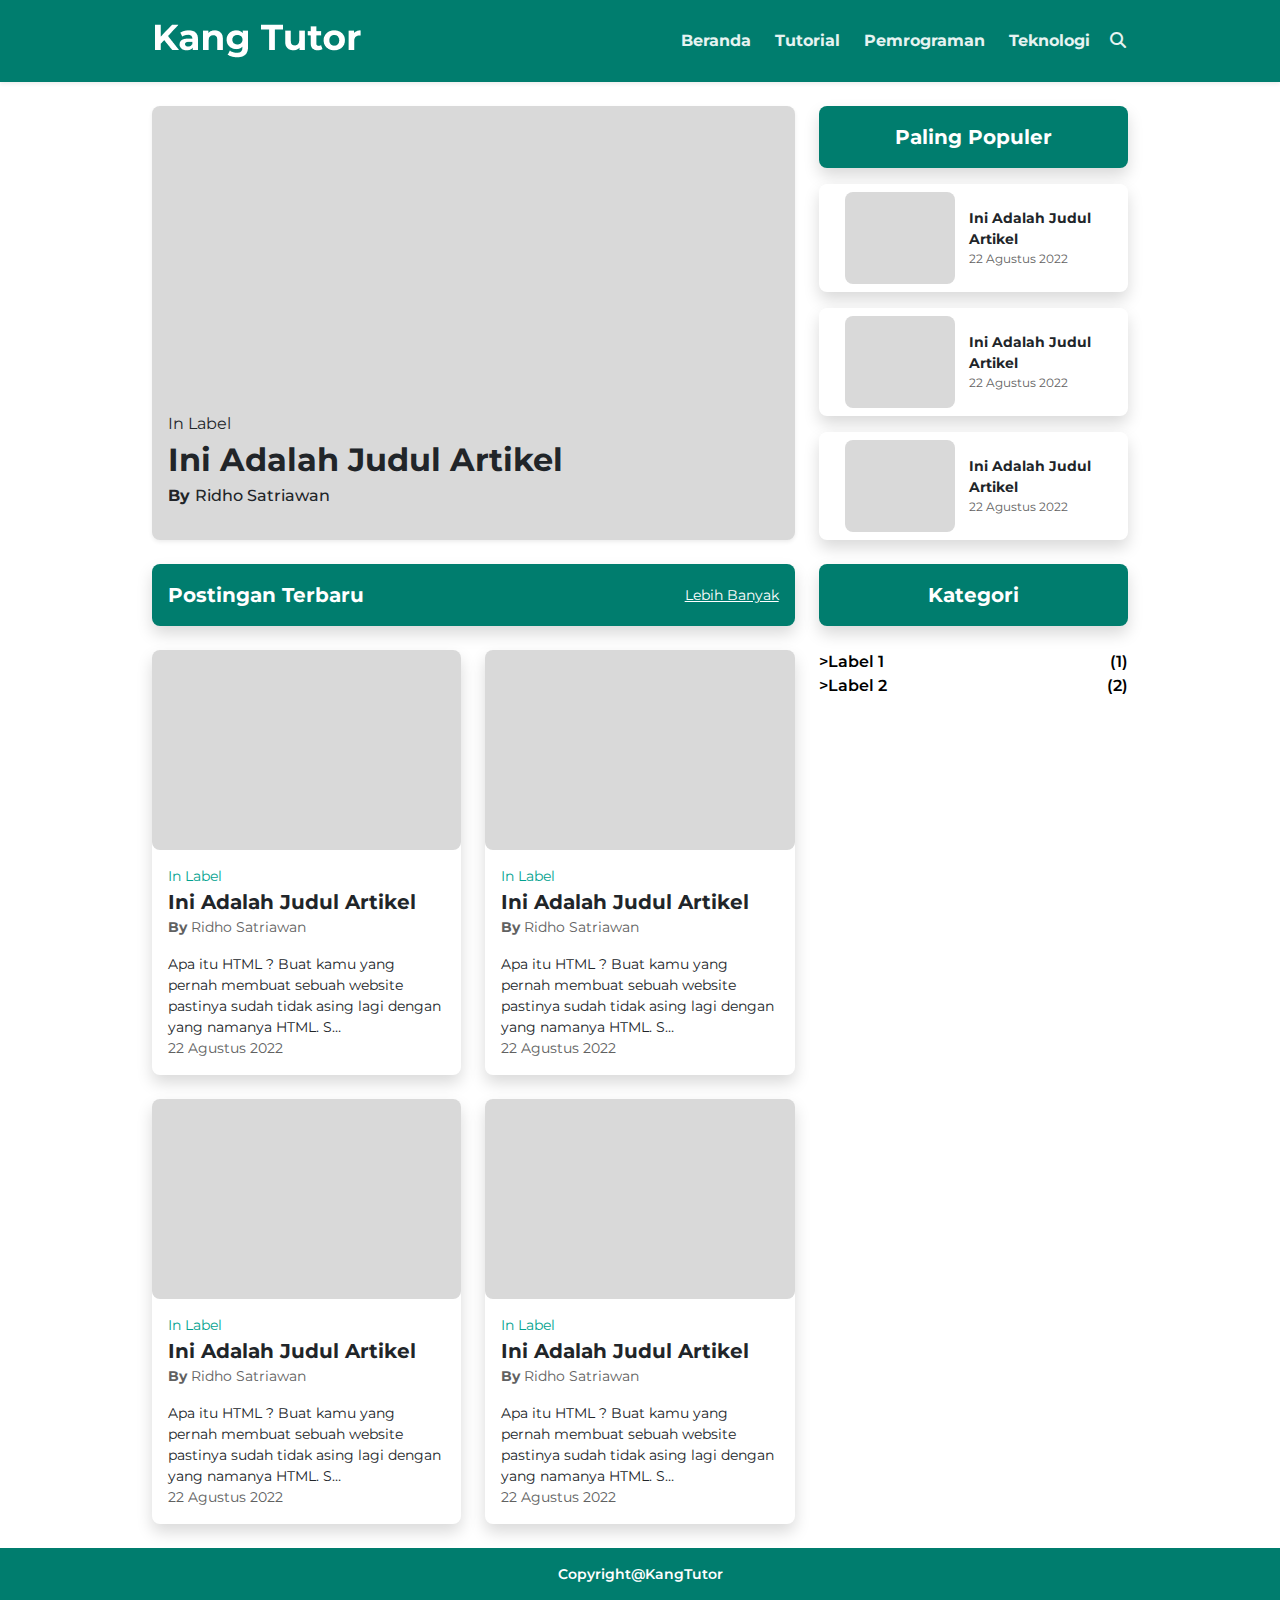
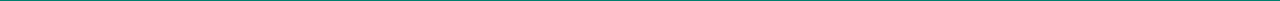
<file: index.html>
<!DOCTYPE html>
<html lang="en">
<head>
  <meta charset="UTF-8">
  <meta name="viewport" content="width=device-width, initial-scale=1.0">
  <link rel="preconnect" href="https://fonts.googleapis.com">
  <link rel="preconnect" href="https://fonts.gstatic.com" crossorigin>
  <link href="https://fonts.googleapis.com/css2?family=Montserrat:ital,wght@0,100..900;1,100..900&display=swap" rel="stylesheet">
  <link rel="stylesheet" href="https://cdnjs.cloudflare.com/ajax/libs/font-awesome/6.6.0/css/all.min.css">
  <link rel="stylesheet" href="./assets/vendor/bootstrap/css/bootstrap.min.css">
  <link rel="stylesheet" href="./assets/style/style.css">

  <title>Bootstrap Project</title>
</head>
<body>
  <!-- Top container: Navbar -->
  <!-- START::Nav section -->
  <div class="container-fluid shadow-sm bg-primary-color py-1 py-sm-2">
    <nav class="navbar navbar-expand-lg bg-transparent w-xl-80 m-auto">
      <div class="container-fluid px-1 px-sm-3">
        <a class="py-2" href="#">
          <img src="./assets/images/logo.png" alt="logo" class="w-170 w-sm-auto">
        </a>
        <button class="navbar-toggler" type="button" data-bs-toggle="offcanvas" data-bs-target="#offcanvasNavbar" aria-controls="offcanvasNavbar" aria-label="Toggle navigation">
          <span class="text-white fs-25">
            <i class="fa-solid fa-bars fa-xl"></i>
          </span>
        </button>
        <div class="offcanvas offcanvas-end fullscreen-menu" tabindex="-1" id="offcanvasNavbar" aria-labelledby="offcanvasNavbarLabel">
          <!-- Expand menu mobile and mini tablet -->
          <div class="d-lg-none">
            <div class="offcanvas-header justify-content-end">
              <button type="button" class="bg-primary-color border-0 text-white fs-1 me-1 me-sm-3" data-bs-dismiss="offcanvas" aria-label="Close">
                <i class="fa-solid fa-xmark"></i>
              </button>
            </div>
            <div class="container-fluid px-4 max-w-450">
              <div class="offcanvas-body">
                <!-- Top section -->
                <div class="d-flex flex-column row-gap-3 mb-5">
                  <div class="position-relative">
                    <input class="form-control border-start-0 fs-14 fw-bold bg-secondary-color text-dark-color rounded-3 border-0 p-2" type="search" placeholder="Cari Artikel atau Kategori" aria-label="Search"/>
                    <a href="#">
                      <i class="fa-solid fa-magnifying-glass text-green-color position-absolute top-50 end-0 translate-middle-y me-3"></i>
                    </a>
                  </div>
                  <a class="text-decoration-none text-light-color fs-32 fw-bold" href="#"><span>Beranda</span></a>
                  <a class="text-decoration-none text-light-color fs-32 fw-bold" href="#"><span>Tutorial</span></a>
                  <a class="text-decoration-none text-light-color fs-32 fw-bold" href="#"><span>Pemrograman</span></a>
                  <a class="text-decoration-none text-light-color fs-32 fw-bold" href="#"><span>Teknologi</span></a>
                </div>
                <!-- Bottom section -->
                <div class="d-flex flex-column row-gap-3 pt-4">
                  <span class="fs-32 fw-bold">Paling Populer</span>

                  <a class="text-decoration-none" href="#">
                    <div class="card border-0 rounded-3">
                      <div class="row g-0 pe-3">
                        <div class="col-6 d-flex justify-content-center align-items-center">
                          <div class="w-75 h-75 bg-secondary-color rounded-3"></div>
                        </div>
                        <div class="col-6">
                          <div class="card-body ms-n20">
                            <p class="m-0 fs-14 fw-bold">Ini Adalah Judul Artikel</p>
                            <p class="m-0 fs-12 text-dark-color">22 Agustus 2022</p>
                          </div>
                        </div>
                      </div>
                    </div>
                  </a>

                  <a class="text-decoration-none" href="#">
                    <div class="card border-0 rounded-3">
                      <div class="row g-0 pe-3">
                        <div class="col-6 d-flex justify-content-center align-items-center">
                          <div class="w-75 h-75 bg-secondary-color rounded-3"></div>
                        </div>
                        <div class="col-6">
                          <div class="card-body ms-n20">
                            <p class="m-0 fs-14 fw-bold">Ini Adalah Judul Artikel</p>
                            <p class="m-0 fs-12 text-dark-color">22 Agustus 2022</p>
                          </div>
                        </div>
                      </div>
                    </div>
                  </a>

                  <a class="text-decoration-none" href="#">
                    <div class="card border-0 rounded-3">
                      <div class="row g-0 pe-3">
                        <div class="col-6 d-flex justify-content-center align-items-center">
                          <div class="w-75 h-75 bg-secondary-color rounded-3"></div>
                        </div>
                        <div class="col-6">
                          <div class="card-body ms-n20">
                            <p class="m-0 fs-14 fw-bold">Ini Adalah Judul Artikel</p>
                            <p class="m-0 fs-12 text-dark-color">22 Agustus 2022</p>
                          </div>
                        </div>
                      </div>
                    </div>
                  </a>
                </div>
              </div>
            </div>
          </div>
          <!-- Desktop nav menu -->
          <ul class="navbar-nav gap-2 d-none d-lg-flex justify-content-end">
            <li class="nav-item">
              <a class="nav-link active text-light-color fw-bolder" aria-current="page" href="#">Beranda</a>
            </li>
            <li class="nav-item">
              <a class="nav-link text-light-color fw-bolder" href="#">Tutorial</a>
            </li>
            <li class="nav-item">
              <a class="nav-link text-light-color fw-bolder" href="#">Pemrograman</a>
            </li>
            <li class="nav-item">
              <a class="nav-link text-light-color fw-bolder" href="#">Teknologi</a>
            </li>
            <li class="align-self-center ms-1">
              <a href="">
                <span class="text-light-color fs-6 fw-bolder pt-4">
                  <i class="fa-solid fa-magnifying-glass"></i>
                </span>
              </a>
            </li>
          </ul>

        </div>
      </div>
    </nav>
  </div>
  <!-- END::Nav section -->

  <!-- Middle container: Slider, Main, Articles, Sidebar -->
  <div class="container-fluid mt-4 px-sm-4 w-xl-80">
    <!-- START::Slider section -->
    <div class="row">
      <div class="col-12 col-lg-8">
        <a class="text-decoration-none" href="#">
          <div class="card bg-secondary-color border-0 rounded-3 h-209 h-sm-350 h-md-full shadow-sm">
            <div class="card-body d-flex flex-column justify-content-end mt-4">
              <span class="fs-14 fs-sm-16">In Label</span>
              <span class="fs-24 fs-sm-32 fw-bold">Ini Adalah Judul Artikel</span>
              <p class="fs-14 fs-sm-16 fw-bold">By <span class="fs-14 fs-sm-16 fw-medium">Ridho Satriawan</span></p>
            </div>
          </div>
        </a>
      </div>
      <div class="d-none d-lg-flex flex-column row-gap-3 col-4 ">
        <div class="p-3 text-center bg-primary-color text-white fw-bold fs-5 rounded-3 border-0 shadow">Paling Populer</div>
        <a class="text-decoration-none" href="#">
          <div class="card border-0 rounded-3 shadow">
            <div class="row g-0 p-xl-2">
              <div class="col-md-6 d-flex justify-content-center align-items-center">
                <div class="w-75 h-75 h-xl-full bg-secondary-color rounded-3"></div>
              </div>
              <div class="col-md-6">
                <div class="card-body ms-n20">
                  <p class="m-0 fs-14 fw-bold">Ini Adalah Judul Artikel</p>
                  <p class="m-0 fs-12 text-dark-color">22 Agustus 2022</p>
                </div>
              </div>
            </div>
          </div>
        </a>
        <a class="text-decoration-none" href="#">
          <div class="card border-0 rounded-3 shadow">
            <div class="row g-0 p-xl-2">
              <div class="col-md-6 d-flex justify-content-center align-items-center">
                <div class="w-75 h-75 h-xl-full bg-secondary-color rounded-3"></div>
              </div>
              <div class="col-md-6">
                <div class="card-body ms-n20">
                  <p class="m-0 fs-14 fw-bold">Ini Adalah Judul Artikel</p>
                  <p class="m-0 fs-12 text-dark-color">22 Agustus 2022</p>
                </div>
              </div>
            </div>
          </div>
        </a>
        <a class="text-decoration-none" href="#">
          <div class="card border-0 rounded-3 shadow">
            <div class="row g-0 p-xl-2">
              <div class="col-md-6 d-flex justify-content-center align-items-center">
                <div class="w-75 h-75 h-xl-full bg-secondary-color rounded-3"></div>
              </div>
              <div class="col-md-6">
                <div class="card-body ms-n20">
                  <p class="m-0 fs-14 fw-bold">Ini Adalah Judul Artikel</p>
                  <p class="m-0 fs-12 text-dark-color">22 Agustus 2022</p>
                </div>
              </div>
            </div>
          </div>
        </a>
      </div>
    </div>
    <!-- END::Slider section -->
    
    <div class="row mt-4">
      <div class="col-12 col-lg-8">
        <!-- TITLE section -->
        <div class="col-12 bg-primary-color d-flex justify-content-between align-items-center p-1 p-sm-3 rounded-3 border-0 shadow">
          <span class="fs-14 fs-sm-20 fw-bold text-white">Postingan Terbaru</span>
          <a class="text-white fs-10 fs-sm-14" href="">Lebih Banyak</a>
        </div>
        <!-- ARTICLE section -->
        <main class="row mt-4">
          <div class="col-12 col-sm-6">
            <a href="#" class="text-decoration-none">
              <article class="card border-0 shadow mb-4 rounded-3">
                <div class="w-100 h-200 bg-secondary-color rounded-3"></div>
                <div class="d-flex flex-column fs-14 p-3">
                  <span class="text-green-color">In Label</span>
                  <span class="fs-20 fw-bold">Ini Adalah Judul Artikel</span>
                  <p class="fw-bold text-dark-color">By <span class="fw-normal">Ridho Satriawan</span></p>
                  <span class="">Apa itu HTML ? Buat kamu yang pernah membuat sebuah website pastinya sudah tidak asing lagi dengan yang namanya HTML. S…</span>
                  <span class="text-dark-color">22 Agustus 2022</span>
                </div>
              </article>
            </a>
            <a href="#" class="text-decoration-none">
              <article class="card border-0 shadow mb-4 rounded-3">
                <div class="w-100 h-200 bg-secondary-color rounded-3"></div>
                <div class="d-flex flex-column fs-14 p-3">
                  <span class="text-green-color">In Label</span>
                  <span class="fs-20 fw-bold">Ini Adalah Judul Artikel</span>
                  <p class="fw-bold text-dark-color">By <span class="fw-normal">Ridho Satriawan</span></p>
                  <span class="">Apa itu HTML ? Buat kamu yang pernah membuat sebuah website pastinya sudah tidak asing lagi dengan yang namanya HTML. S…</span>
                  <span class="text-dark-color">22 Agustus 2022</span>
                </div>
              </article>
            </a>
          </div>

          <div class="col-12 col-sm-6">
            <a href="#" class="text-decoration-none">
              <article class="card border-0 shadow mb-4 rounded-3">
                <div class="w-100 h-200 bg-secondary-color rounded-3"></div>
                <div class="d-flex flex-column fs-14 p-3">
                  <span class="text-green-color">In Label</span>
                  <span class="fs-20 fw-bold">Ini Adalah Judul Artikel</span>
                  <p class="fw-bold text-dark-color">By <span class="fw-normal">Ridho Satriawan</span></p>
                  <span class="">Apa itu HTML ? Buat kamu yang pernah membuat sebuah website pastinya sudah tidak asing lagi dengan yang namanya HTML. S…</span>
                  <span class="text-dark-color">22 Agustus 2022</span>
                </div>
              </article>
            </a>
            <a href="#" class="text-decoration-none">
              <article class="card border-0 shadow mb-4 rounded-3">
                <div class="w-100 h-200 bg-secondary-color rounded-3"></div>
                <div class="d-flex flex-column fs-14 p-3">
                  <span class="text-green-color">In Label</span>
                  <span class="fs-20 fw-bold">Ini Adalah Judul Artikel</span>
                  <p class="fw-bold text-dark-color">By <span class="fw-normal">Ridho Satriawan</span></p>
                  <span class="">Apa itu HTML ? Buat kamu yang pernah membuat sebuah website pastinya sudah tidak asing lagi dengan yang namanya HTML. S…</span>
                  <span class="text-dark-color">22 Agustus 2022</span>
                </div>
              </article>
            </a>
          </div>
        </main>
      </div>
      <!-- Sidebar section -->
      <div class="d-none d-lg-flex flex-column col-lg-4">
        <div class="p-3 fs-5 fw-bold bg-primary-color text-white text-center rounded-3 border-0 shadow mb-4">Kategori</div>
        <a class="text-decoration-none text-black" href="#">
          <div class="d-flex justify-content-between">
            <span class="fs-14 fs-sm-16 fw-semibold">>Label 1</span>
            <span class="fs-14 fs-sm-16 fw-semibold">(1)</span>
          </div>
        </a>
        <a class="text-decoration-none text-black" href="#">
          <div class="d-flex justify-content-between">
            <span class="fs-14 fs-sm-16 fw-semibold">>Label 2</span>
            <span class="fs-14 fs-sm-16 fw-semibold">(2)</span>
          </div>
        </a>
      </div>
    </div>
  </div>

  <!-- Bottom container: Footer -->
  <div class="container-fluid p-0">
    <div class="bg-primary-color text-white text-center fs-14 fw-semibold p-3 border-0">Copyright@KangTutor</div>
  </div>

  <script src="./assets/vendor/bootstrap/js/bootstrap.bundle.min.js"></script>
</body>
</html>
</file>
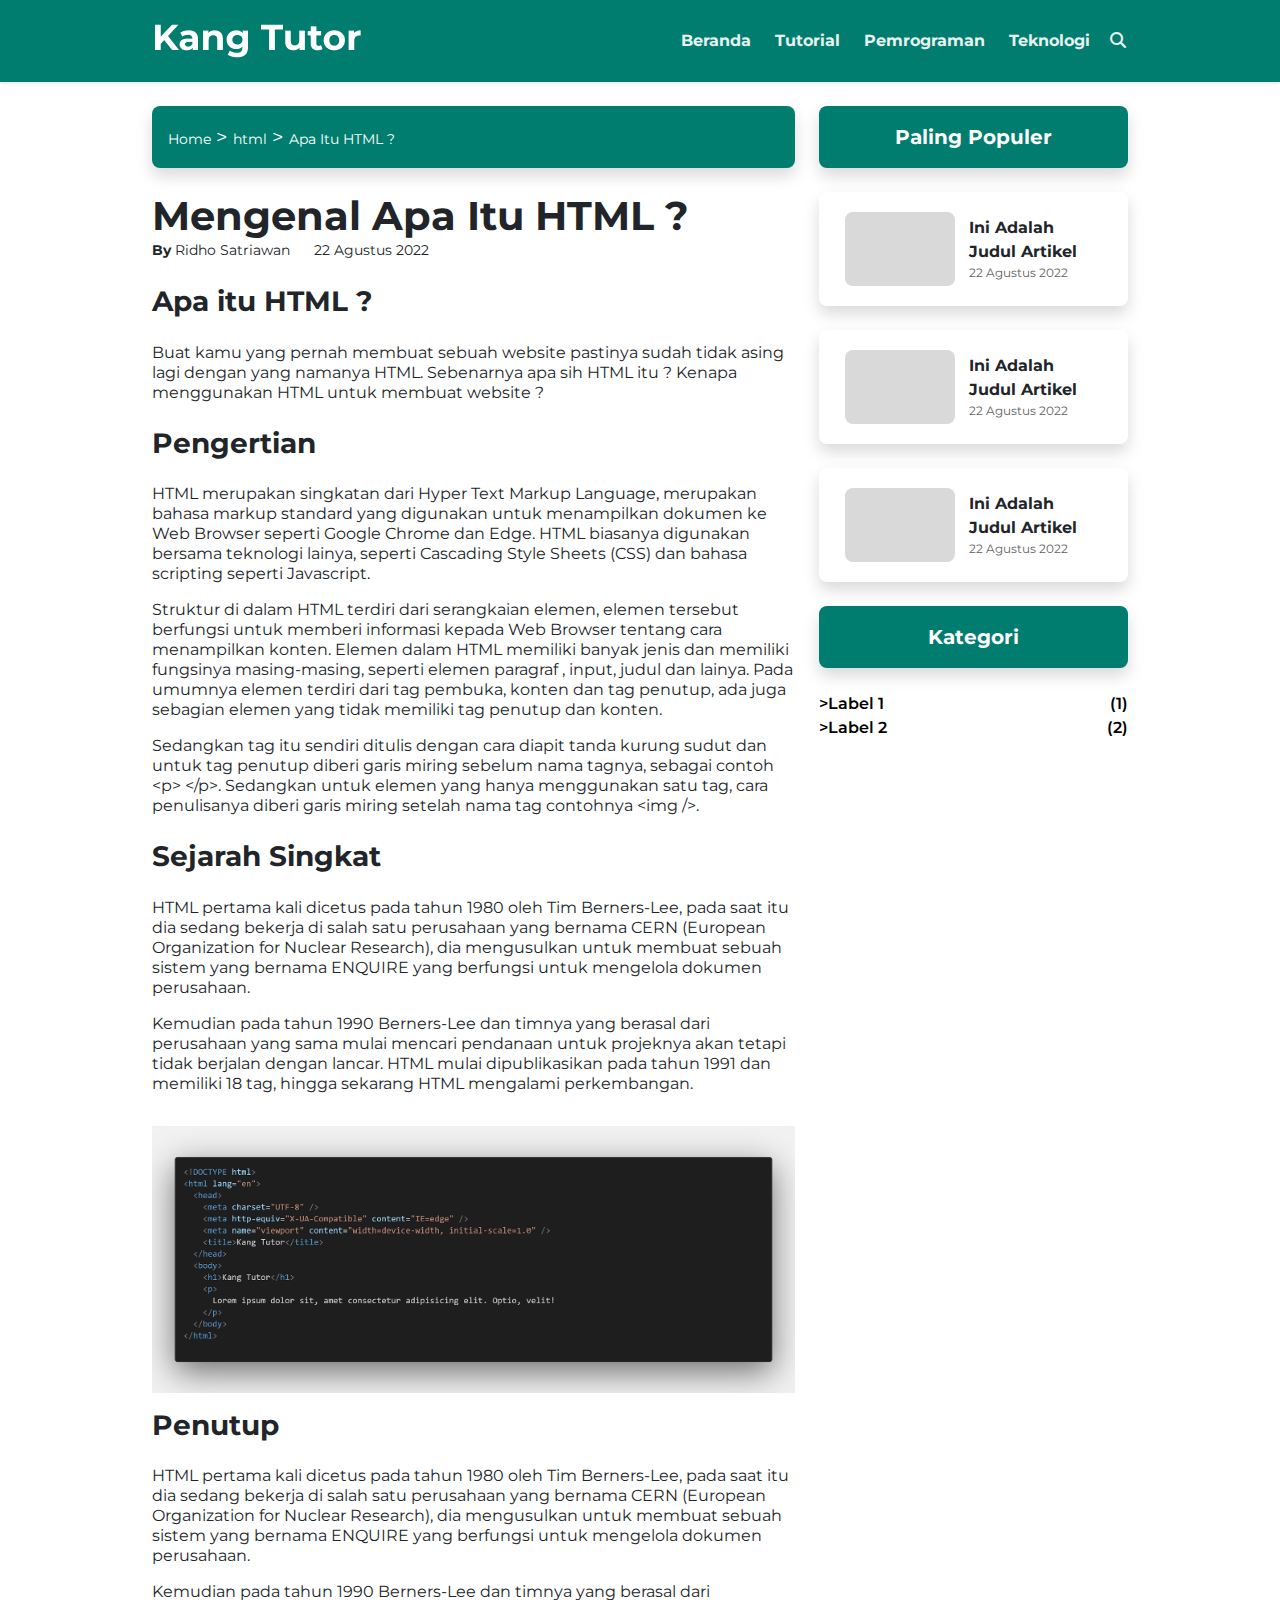
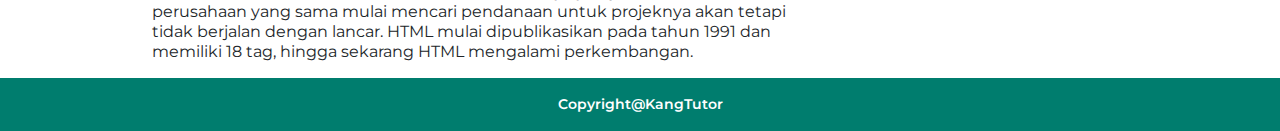
<file: article.html>
<!DOCTYPE html>
<html lang="en">
<head>
  <meta charset="UTF-8">
  <meta name="viewport" content="width=device-width, initial-scale=1.0">
  <link rel="preconnect" href="https://fonts.googleapis.com">
  <link rel="preconnect" href="https://fonts.gstatic.com" crossorigin>
  <link href="https://fonts.googleapis.com/css2?family=Montserrat:ital,wght@0,100..900;1,100..900&display=swap" rel="stylesheet">
  <link rel="stylesheet" href="https://cdnjs.cloudflare.com/ajax/libs/font-awesome/6.6.0/css/all.min.css">
  <link rel="stylesheet" href="./assets/vendor/bootstrap/css/bootstrap.min.css">
  <link rel="stylesheet" href="./assets/style/style.css">

  <title>Article Page</title>
</head>
<body>
  <!-- Top container: Navbar -->
  <!-- START::Nav section -->
  <div class="container-fluid shadow-sm bg-primary-color py-1 py-sm-2">
    <nav class="navbar navbar-expand-lg bg-transparent w-xl-80 m-auto">
      <div class="container-fluid px-1 px-sm-3">
        <a class="py-2" href="#">
          <img src="./assets/images/logo.png" alt="logo" class="w-170 w-sm-auto">
        </a>
        <button class="navbar-toggler" type="button" data-bs-toggle="offcanvas" data-bs-target="#offcanvasNavbar" aria-controls="offcanvasNavbar" aria-label="Toggle navigation">
          <span class="text-white fs-25">
            <i class="fa-solid fa-bars fa-xl"></i>
          </span>
        </button>
        <div class="offcanvas offcanvas-end fullscreen-menu" tabindex="-1" id="offcanvasNavbar" aria-labelledby="offcanvasNavbarLabel">
          <!-- Expand menu mobile and mini tablet -->
          <div class="d-lg-none">
            <div class="offcanvas-header justify-content-end">
              <button type="button" class="bg-primary-color border-0 text-white fs-1 me-1 me-sm-3" data-bs-dismiss="offcanvas" aria-label="Close">
                <i class="fa-solid fa-xmark"></i>
              </button>
            </div>
            <div class="container-fluid px-4 max-w-450">
              <div class="offcanvas-body">
                <!-- Top section -->
                <div class="d-flex flex-column row-gap-3 mb-5">
                  <div class="position-relative">
                    <input class="form-control border-start-0 fs-14 fw-bold bg-secondary-color text-dark-color rounded-3 border-0 p-2" type="search" placeholder="Cari Artikel atau Kategori" aria-label="Search"/>
                    <a href="#">
                      <i class="fa-solid fa-magnifying-glass text-green-color position-absolute top-50 end-0 translate-middle-y me-3"></i>
                    </a>
                  </div>
                  <a class="text-decoration-none text-light-color fs-32 fw-bold" href="#"><span>Beranda</span></a>
                  <a class="text-decoration-none text-light-color fs-32 fw-bold" href="#"><span>Tutorial</span></a>
                  <a class="text-decoration-none text-light-color fs-32 fw-bold" href="#"><span>Pemrograman</span></a>
                  <a class="text-decoration-none text-light-color fs-32 fw-bold" href="#"><span>Teknologi</span></a>
                </div>
                <!-- Bottom section -->
                <div class="d-flex flex-column row-gap-3 pt-4">
                  <span class="fs-32 fw-bold">Paling Populer</span>

                  <a class="text-decoration-none" href="#">
                    <div class="card border-0 rounded-3">
                      <div class="row g-0 pe-3">
                        <div class="col-6 d-flex justify-content-center align-items-center">
                          <div class="w-75 h-75 bg-secondary-color rounded-3"></div>
                        </div>
                        <div class="col-6">
                          <div class="card-body ms-n20">
                            <p class="m-0 fs-lg-14 fw-bold">Ini Adalah Judul Artikel</p>
                            <p class="m-0 fs-12 text-dark-color">22 Agustus 2022</p>
                          </div>
                        </div>
                      </div>
                    </div>
                  </a>

                  <a class="text-decoration-none" href="#">
                    <div class="card border-0 rounded-3">
                      <div class="row g-0 pe-3">
                        <div class="col-6 d-flex justify-content-center align-items-center">
                          <div class="w-75 h-75 bg-secondary-color rounded-3"></div>
                        </div>
                        <div class="col-6">
                          <div class="card-body ms-n20">
                            <p class="m-0 fs-lg-14 fw-bold">Ini Adalah Judul Artikel</p>
                            <p class="m-0 fs-12 text-dark-color">22 Agustus 2022</p>
                          </div>
                        </div>
                      </div>
                    </div>
                  </a>

                  <a class="text-decoration-none" href="#">
                    <div class="card border-0 rounded-3">
                      <div class="row g-0 pe-3">
                        <div class="col-6 d-flex justify-content-center align-items-center">
                          <div class="w-75 h-75 bg-secondary-color rounded-3"></div>
                        </div>
                        <div class="col-6">
                          <div class="card-body ms-n20">
                            <p class="m-0 fs-lg-14 fw-bold">Ini Adalah Judul Artikel</p>
                            <p class="m-0 fs-12 text-dark-color">22 Agustus 2022</p>
                          </div>
                        </div>
                      </div>
                    </div>
                  </a>
                </div>
              </div>
            </div>
          </div>
          <!-- Desktop nav menu -->
          <ul class="navbar-nav gap-2 d-none d-lg-flex justify-content-end">
            <li class="nav-item">
              <a class="nav-link active text-light-color fw-bolder" aria-current="page" href="#">Beranda</a>
            </li>
            <li class="nav-item">
              <a class="nav-link text-light-color fw-bolder" href="#">Tutorial</a>
            </li>
            <li class="nav-item">
              <a class="nav-link text-light-color fw-bolder" href="#">Pemrograman</a>
            </li>
            <li class="nav-item">
              <a class="nav-link text-light-color fw-bolder" href="#">Teknologi</a>
            </li>
            <li class="align-self-center ms-1">
              <a href="">
                <span class="text-light-color fs-6 fw-bolder pt-4">
                  <i class="fa-solid fa-magnifying-glass"></i>
                </span>
              </a>
            </li>
          </ul>

        </div>
      </div>
    </nav>
  </div>
  <!-- END::Nav section -->

  <!-- Middle container: Articles, Sidebar -->
  <div class="container-fluid mt-4 px-sm-4 w-xl-80">
    <div class="row">
      <div class="col-12 col-lg-8">
        <!-- Article navbar -->
        <div class="col-12 bg-primary-color p-1 p-sm-3 fs-md-20 mb-4 rounded-3 border-0 shadow text-white">
          
          <a class="text-white fs-14 text-decoration-none" href="">Home</a>
          >
          <a class="text-white fs-14 text-decoration-none" href="">html</a>
          >
          <a class="text-white fs-14 text-decoration-none" href="">Apa Itu HTML ?</a>
        </div>
        <!-- ARTICLE section -->
        <article class="col-12">
          <h1 class="m-0 fs-1 fw-bold">Mengenal Apa Itu HTML ?</h1>
          <p class="fs-14 mb-4"><span class="fw-bold">By </span>Ridho Satriawan<span class="ms-4">22 Agustus 2022</span></p>

          <h2 class="fw-bold fs-3 mb-4">Apa itu HTML ?</h2>
          <p class="fs-6 lh-sm">
           Buat kamu yang pernah membuat sebuah website pastinya sudah tidak asing lagi dengan yang namanya HTML. Sebenarnya apa sih HTML itu ? Kenapa menggunakan HTML untuk membuat website ?
          </p>

          <h2 class="fs-3 fw-bold my-4">Pengertian</h2>
          <p class="fs-6 lh-sm">
            HTML merupakan singkatan dari Hyper Text Markup Language, merupakan bahasa markup standard yang digunakan untuk menampilkan dokumen ke Web Browser seperti Google Chrome dan Edge. HTML biasanya digunakan bersama teknologi lainya, seperti Cascading Style Sheets (CSS) dan bahasa scripting seperti Javascript. 
          </p>
          <p class="fs-6 lh-sm">
            Struktur di dalam HTML terdiri dari serangkaian elemen, elemen tersebut berfungsi untuk memberi informasi kepada Web Browser tentang cara menampilkan konten. Elemen dalam HTML memiliki banyak jenis dan memiliki fungsinya masing-masing, seperti elemen paragraf , input, judul dan lainya. Pada umumnya elemen terdiri dari tag pembuka, konten dan tag penutup, ada juga sebagian elemen yang tidak memiliki tag penutup dan konten.
          </p>
          <p class="fs-6 lh-sm">
           Sedangkan tag itu sendiri ditulis dengan cara diapit tanda kurung sudut dan untuk tag penutup diberi garis miring sebelum nama tagnya, sebagai contoh &lt;p&gt; &lt;/p&gt;. Sedangkan untuk elemen yang hanya menggunakan satu tag, cara penulisanya diberi garis miring setelah nama tag contohnya &lt;img /&gt;.
          </p>

          <h2 class="fs-3 fw-bold my-4">Sejarah Singkat</h2>
          <p class="fs-6 lh-sm">
            HTML pertama kali dicetus pada tahun 1980 oleh Tim Berners-Lee, pada saat itu dia sedang bekerja di salah satu perusahaan yang bernama CERN (European Organization for Nuclear Research), dia mengusulkan untuk membuat sebuah sistem yang bernama ENQUIRE yang berfungsi untuk mengelola dokumen perusahaan.
          </p>
          <p class="fs-6 lh-sm">
            Kemudian pada tahun 1990 Berners-Lee dan timnya yang berasal dari perusahaan yang sama mulai mencari pendanaan untuk projeknya akan tetapi tidak berjalan dengan lancar. HTML mulai dipublikasikan pada tahun 1991 dan memiliki 18 tag, hingga sekarang HTML mengalami perkembangan.
          </p>
          <img class="w-390 my-3" src="./assets/images/code-snippet.png" alt="code-snippet">

          <h2 class="fs-3 fw-bold mb-4">Penutup</h2>
          <p class="fs-6 lh-sm">
            HTML pertama kali dicetus pada tahun 1980 oleh Tim Berners-Lee, pada saat itu dia sedang bekerja di salah satu perusahaan yang bernama CERN (European Organization for Nuclear Research), dia mengusulkan untuk membuat sebuah sistem yang bernama ENQUIRE yang berfungsi untuk mengelola dokumen perusahaan.
          </p>
          <p class="fs-6 lh-sm">
            Kemudian pada tahun 1990 Berners-Lee dan timnya yang berasal dari perusahaan yang sama mulai mencari pendanaan untuk projeknya akan tetapi tidak berjalan dengan lancar. HTML mulai dipublikasikan pada tahun 1991 dan memiliki 18 tag, hingga sekarang HTML mengalami perkembangan.
          </p>
        </article>

      </div>
      <!-- Sidebar section -->
      <div class="d-none d-lg-flex flex-column col-lg-4">
        <!-- Top section -->
        <div class="">
          <div class="p-3 text-center bg-primary-color text-white fw-bold fs-5 rounded-3 border-0 shadow">Paling Populer</div>
          <a class="d-block text-decoration-none mt-4" href="#">
            <div class="card border-0 rounded-3 shadow">
              <div class="row g-0 p-xl-2">
                <div class="col-md-6 d-flex justify-content-center align-items-center">
                  <div class="w-75 h-75 h-xl-100 bg-secondary-color rounded-3"></div>
                </div>
                <div class="col-md-6">
                  <div class="card-body ms-n20">
                    <p class="m-0 fs-lg-14 fw-bold">Ini Adalah Judul Artikel</p>
                    <p class="m-0 fs-12 text-dark-color">22 Agustus 2022</p>
                  </div>
                </div>
              </div>
            </div>
          </a>
          <a class="d-block text-decoration-none mt-4" href="#">
            <div class="card border-0 rounded-3 shadow">
              <div class="row g-0 p-xl-2">
                <div class="col-md-6 d-flex justify-content-center align-items-center">
                  <div class="w-75 h-75 h-xl-100 bg-secondary-color rounded-3"></div>
                </div>
                <div class="col-md-6">
                  <div class="card-body ms-n20">
                    <p class="m-0 fs-lg-14 fw-bold">Ini Adalah Judul Artikel</p>
                    <p class="m-0 fs-12 text-dark-color">22 Agustus 2022</p>
                  </div>
                </div>
              </div>
            </div>
          </a>
          <a class="d-block text-decoration-none mt-4" href="#">
            <div class="card border-0 rounded-3 shadow">
              <div class="row g-0 p-xl-2">
                <div class="col-md-6 d-flex justify-content-center align-items-center">
                  <div class="w-75 h-75 h-xl-100 bg-secondary-color rounded-3"></div>
                </div>
                <div class="col-md-6">
                  <div class="card-body ms-n20">
                    <p class="m-0 fs-lg-14 fw-bold">Ini Adalah Judul Artikel</p>
                    <p class="m-0 fs-12 text-dark-color">22 Agustus 2022</p>
                  </div>
                </div>
              </div>
            </div>
          </a>
        </div>

        <!-- Bottom section -->
        <div class="mt-4">
          <div class="p-3 fs-5 fw-bold bg-primary-color text-white text-center rounded-3 border-0 shadow mb-4">Kategori</div>
          <a class="text-decoration-none text-black" href="#">
            <div class="d-flex justify-content-between">
              <span class="fs-14 fs-sm-16 fw-semibold">>Label 1</span>
              <span class="fs-14 fs-sm-16 fw-semibold">(1)</span>
            </div>
          </a>
          <a class="text-decoration-none text-black" href="#">
            <div class="d-flex justify-content-between">
              <span class="fs-14 fs-sm-16 fw-semibold">>Label 2</span>
              <span class="fs-14 fs-sm-16 fw-semibold">(2)</span>
            </div>
          </a>
        </div>
      </div>
    </div>
  </div>

  <!-- Bottom container: Footer -->
  <div class="container-fluid p-0">
    <div class="bg-primary-color text-white text-center fs-14 fw-semibold p-3 border-0">Copyright@KangTutor</div>
  </div>

  <script src="./assets/vendor/bootstrap/js/bootstrap.bundle.min.js"></script>
</body>
</html>
</file>
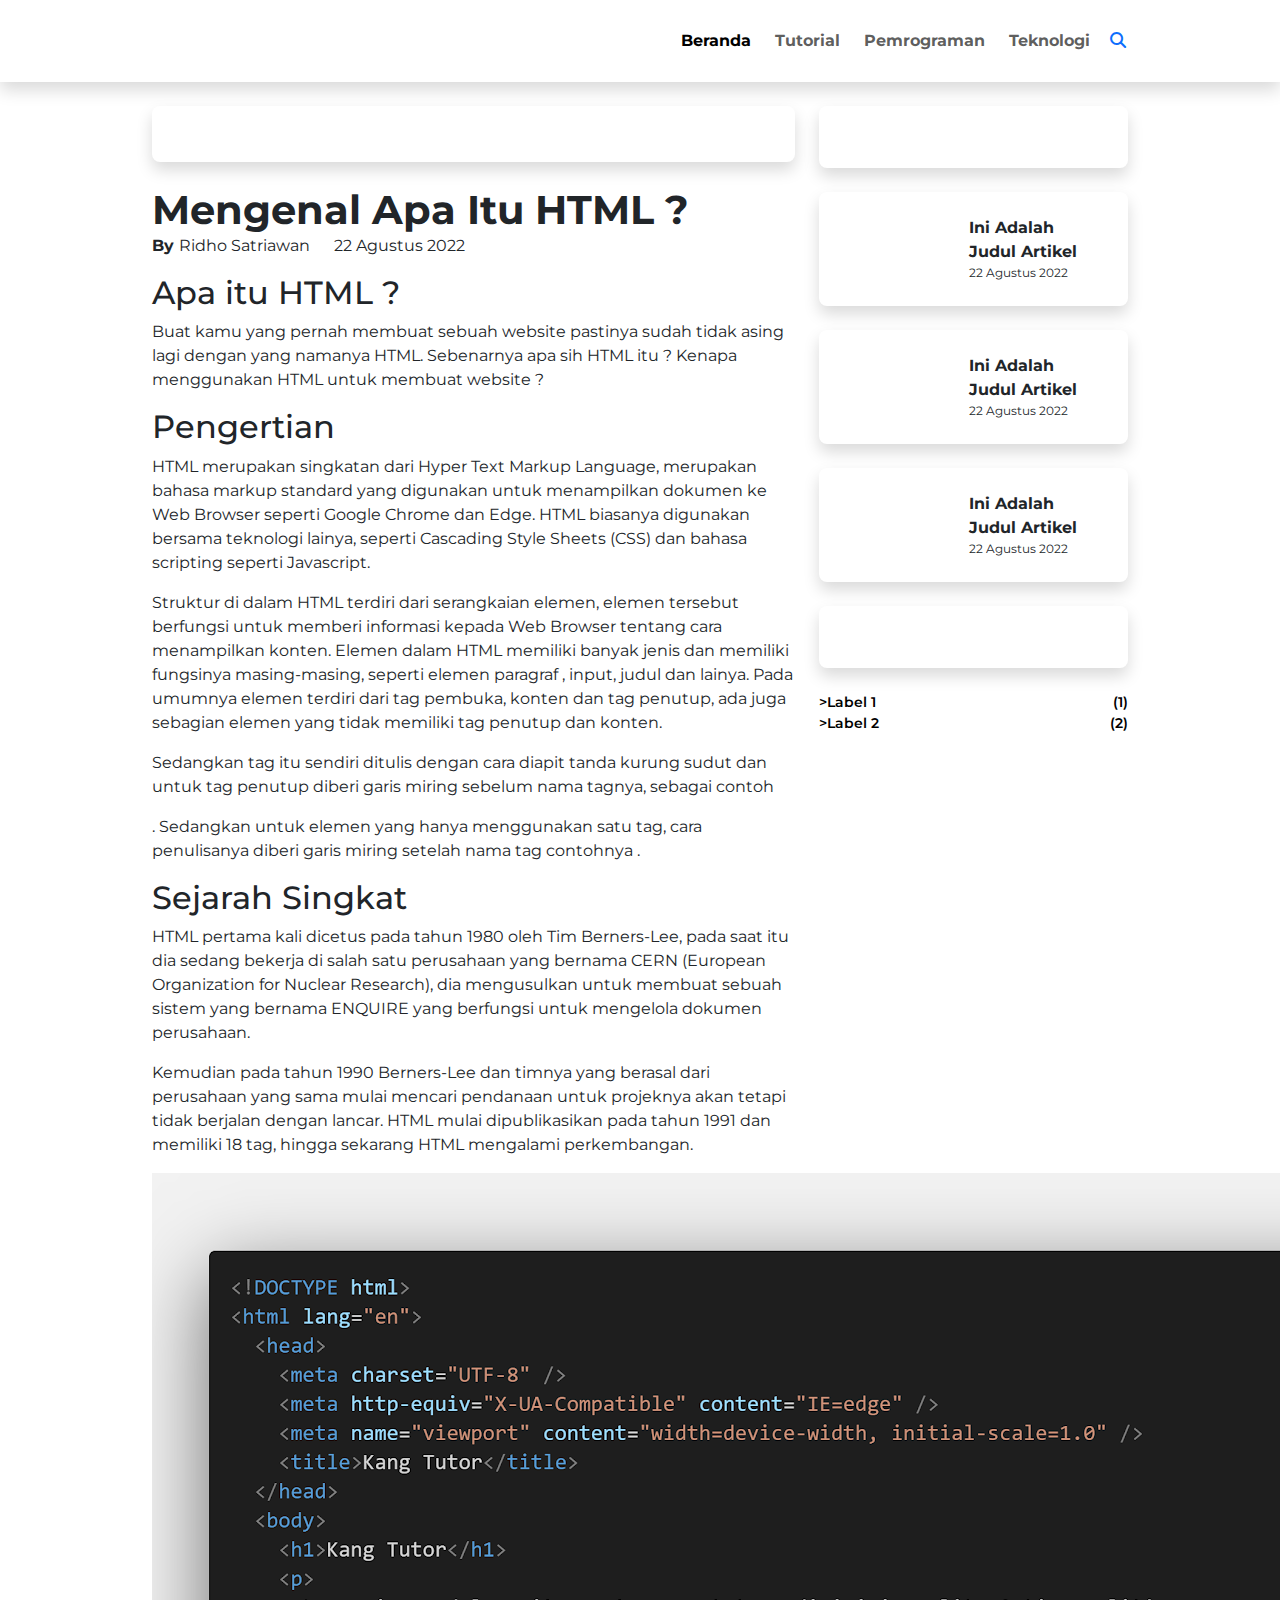
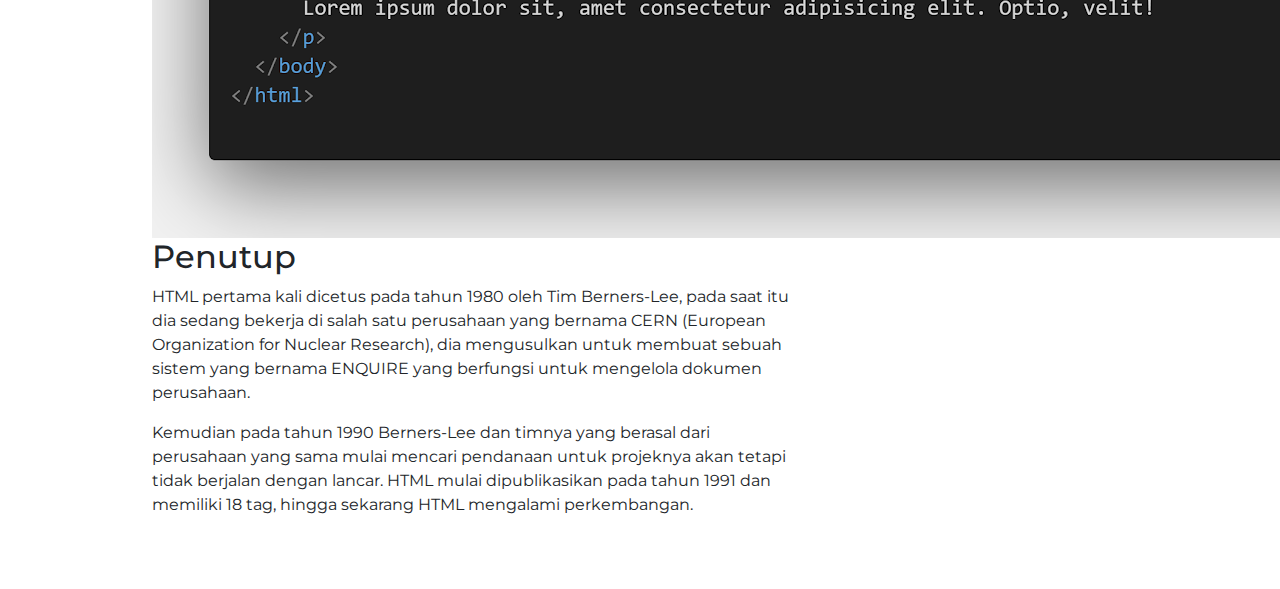
<file: index-article.html>
<!DOCTYPE html>
<html lang="en">
<head>
  <meta charset="UTF-8">
  <meta name="viewport" content="width=device-width, initial-scale=1.0">
  <link rel="preconnect" href="https://fonts.googleapis.com">
  <link rel="preconnect" href="https://fonts.gstatic.com" crossorigin>
  <link href="https://fonts.googleapis.com/css2?family=Montserrat:ital,wght@0,100..900;1,100..900&display=swap" rel="stylesheet">
  <link rel="stylesheet" href="https://cdnjs.cloudflare.com/ajax/libs/font-awesome/6.6.0/css/all.min.css">
  <link rel="stylesheet" href="./assets/vendor/bootstrap/css/bootstrap.min.css">
  <link rel="stylesheet" href="./assets/style/style.css">

  <title>Bootstrap Project</title>
</head>
<body>
  <!-- Top container: Navbar -->
  <!-- START::Nav section -->
  <div class="container-fluid shadow bg-main-color py-1 py-sm-2">
    <nav class="navbar navbar-expand-lg bg-transparent w-xl-80 m-auto">
      <div class="container-fluid px-1 px-sm-3">
        <a class="py-2" href="#">
          <img src="./assets/images/logo.png" alt="logo" class="w-logo-mobile w-sm-mobile">
        </a>
        <button class="navbar-toggler" type="button" data-bs-toggle="offcanvas" data-bs-target="#offcanvasNavbar" aria-controls="offcanvasNavbar" aria-label="Toggle navigation">
          <span class="text-white fs-25">
            <i class="fa-solid fa-bars fa-xl"></i>
          </span>
        </button>
        <div class="offcanvas offcanvas-end fullscreen-menu" tabindex="-1" id="offcanvasNavbar" aria-labelledby="offcanvasNavbarLabel">
          <!-- Expand menu mobile and mini tablet -->
          <div class="d-lg-none">
            <div class="offcanvas-header justify-content-end">
              <button type="button" class="bg-main-color border-0 text-white fs-1 me-1 me-sm-3" data-bs-dismiss="offcanvas" aria-label="Close">
                <i class="fa-solid fa-xmark"></i>
              </button>
            </div>
            <div class="container-fluid px-4 max-w-450">
              <div class="offcanvas-body">
                <!-- Top section -->
                <div class="d-flex flex-column row-gap-3 mb-5">
                  <div class="position-relative">
                    <input class="form-control border-start-0 fs-main-14 fw-bold card-color label-color-gray rounded-3 border-0 p-2" type="search" placeholder="Cari Artikel atau Kategori" aria-label="Search"/>
                    <a href="#">
                      <i class="fa-solid fa-magnifying-glass label-color position-absolute top-50 end-0 translate-middle-y me-3"></i>
                    </a>
                  </div>
                  <a class="text-decoration-none nav-text-color fs-32 fw-bold" href="#"><span>Beranda</span></a>
                  <a class="text-decoration-none nav-text-color fs-32 fw-bold" href="#"><span>Tutorial</span></a>
                  <a class="text-decoration-none nav-text-color fs-32 fw-bold" href="#"><span>Pemrograman</span></a>
                  <a class="text-decoration-none nav-text-color fs-32 fw-bold" href="#"><span>Teknologi</span></a>
                </div>
                <!-- Bottom section -->
                <div class="d-flex flex-column row-gap-3 pt-4">
                  <span class="fs-32 fw-bold">Paling Populer</span>

                  <a class="text-decoration-none" href="#">
                    <div class="card border-0 rounded-3">
                      <div class="row g-0 pe-3">
                        <div class="col-6 d-flex justify-content-center align-items-center">
                          <div class="w-75 h-75 card-color rounded-3"></div>
                        </div>
                        <div class="col-6">
                          <div class="card-body ms-n20">
                            <p class="m-0 fs-lg-14 fw-bold">Ini Adalah Judul Artikel</p>
                            <p class="m-0 fs-12 label-color-gray">22 Agustus 2022</p>
                          </div>
                        </div>
                      </div>
                    </div>
                  </a>

                  <a class="text-decoration-none" href="#">
                    <div class="card border-0 rounded-3">
                      <div class="row g-0 pe-3">
                        <div class="col-6 d-flex justify-content-center align-items-center">
                          <div class="w-75 h-75 card-color rounded-3"></div>
                        </div>
                        <div class="col-6">
                          <div class="card-body ms-n20">
                            <p class="m-0 fs-lg-14 fw-bold">Ini Adalah Judul Artikel</p>
                            <p class="m-0 fs-12 label-color-gray">22 Agustus 2022</p>
                          </div>
                        </div>
                      </div>
                    </div>
                  </a>

                  <a class="text-decoration-none" href="#">
                    <div class="card border-0 rounded-3">
                      <div class="row g-0 pe-3">
                        <div class="col-6 d-flex justify-content-center align-items-center">
                          <div class="w-75 h-75 card-color rounded-3"></div>
                        </div>
                        <div class="col-6">
                          <div class="card-body ms-n20">
                            <p class="m-0 fs-lg-14 fw-bold">Ini Adalah Judul Artikel</p>
                            <p class="m-0 fs-12 label-color-gray">22 Agustus 2022</p>
                          </div>
                        </div>
                      </div>
                    </div>
                  </a>
                </div>
              </div>
            </div>
          </div>
          <!-- Desktop nav menu -->
          <ul class="navbar-nav gap-2 d-none d-lg-flex justify-content-end">
            <li class="nav-item">
              <a class="nav-link active nav-text-color fw-bolder" aria-current="page" href="#">Beranda</a>
            </li>
            <li class="nav-item">
              <a class="nav-link nav-text-color fw-bolder" href="#">Tutorial</a>
            </li>
            <li class="nav-item">
              <a class="nav-link nav-text-color fw-bolder" href="#">Pemrograman</a>
            </li>
            <li class="nav-item">
              <a class="nav-link nav-text-color fw-bolder" href="#">Teknologi</a>
            </li>
            <li class="align-self-center ms-1">
              <a href="">
                <span class="nav-text-color fs-6 fw-bolder pt-4">
                  <i class="fa-solid fa-magnifying-glass"></i>
                </span>
              </a>
            </li>
          </ul>

        </div>
      </div>
    </nav>
  </div>
  <!-- END::Nav section -->

  <!-- Middle container: Articles, Sidebar -->
  <div class="container-fluid mt-4 px-sm-4 w-xl-80">
    <div class="row">
      <div class="col-12 col-lg-8">
        <!-- Article navbar -->
        <div class="col-12 bg-main-color p-1 p-sm-3 mb-4 rounded-3 border-0 shadow text-white">
          
          <a class="text-white fs-main-14 text-decoration-none" href="">Home</a>
          >
          <a class="text-white fs-main-14 text-decoration-none" href="">html</a>
          >
          <a class="text-white fs-main-14 text-decoration-none" href="">Apa Itu HTML ?</a>
        </div>
        <!-- ARTICLE section -->
        <article class="col-12">
          <h1 class="m-0 fw-bold">Mengenal Apa Itu HTML ?</h1>
          <p class="fs-main-14"><span class="fw-bold">By </span>Ridho Satriawan<span class="ms-4">22 Agustus 2022</span></p>

          <h2>Apa itu HTML ?</h2>
          <p>
           Buat kamu yang pernah membuat sebuah website pastinya sudah tidak asing lagi dengan yang namanya HTML. Sebenarnya apa sih HTML itu ? Kenapa menggunakan HTML untuk membuat website ?
          </p>

          <h2>Pengertian</h2>
          <p>
            HTML merupakan singkatan dari Hyper Text Markup Language, merupakan bahasa markup standard yang digunakan untuk menampilkan dokumen ke Web Browser seperti Google Chrome dan Edge. HTML biasanya digunakan bersama teknologi lainya, seperti Cascading Style Sheets (CSS) dan bahasa scripting seperti Javascript. 
          </p>
          <p>
            Struktur di dalam HTML terdiri dari serangkaian elemen, elemen tersebut berfungsi untuk memberi informasi kepada Web Browser tentang cara menampilkan konten. Elemen dalam HTML memiliki banyak jenis dan memiliki fungsinya masing-masing, seperti elemen paragraf , input, judul dan lainya. Pada umumnya elemen terdiri dari tag pembuka, konten dan tag penutup, ada juga sebagian elemen yang tidak memiliki tag penutup dan konten.
          </p>
          <p>
           Sedangkan tag itu sendiri ditulis dengan cara diapit tanda kurung sudut dan untuk tag penutup diberi garis miring sebelum nama tagnya, sebagai contoh <p> </p>. Sedangkan untuk elemen yang hanya menggunakan satu tag, cara penulisanya diberi garis miring setelah nama tag contohnya <img />.
          </p>

          <h2>Sejarah Singkat</h2>
          <p>
            HTML pertama kali dicetus pada tahun 1980 oleh Tim Berners-Lee, pada saat itu dia sedang bekerja di salah satu perusahaan yang bernama CERN (European Organization for Nuclear Research), dia mengusulkan untuk membuat sebuah sistem yang bernama ENQUIRE yang berfungsi untuk mengelola dokumen perusahaan.
          </p>
          <p>
            Kemudian pada tahun 1990 Berners-Lee dan timnya yang berasal dari perusahaan yang sama mulai mencari pendanaan untuk projeknya akan tetapi tidak berjalan dengan lancar. HTML mulai dipublikasikan pada tahun 1991 dan memiliki 18 tag, hingga sekarang HTML mengalami perkembangan.
          </p>
          <img src="./assets/images/code-snippet.png" alt="code-snippet">

          <h2>Penutup</h2>
          <p>
            HTML pertama kali dicetus pada tahun 1980 oleh Tim Berners-Lee, pada saat itu dia sedang bekerja di salah satu perusahaan yang bernama CERN (European Organization for Nuclear Research), dia mengusulkan untuk membuat sebuah sistem yang bernama ENQUIRE yang berfungsi untuk mengelola dokumen perusahaan.
          </p>
          <p>
            Kemudian pada tahun 1990 Berners-Lee dan timnya yang berasal dari perusahaan yang sama mulai mencari pendanaan untuk projeknya akan tetapi tidak berjalan dengan lancar. HTML mulai dipublikasikan pada tahun 1991 dan memiliki 18 tag, hingga sekarang HTML mengalami perkembangan.
          </p>
        </article>

      </div>
      <!-- Sidebar section -->
      <div class="d-none d-lg-flex flex-column col-lg-4">
        <!-- Top section -->
        <div class="">
          <div class="p-3 text-center bg-main-color text-white fw-bold fs-5 rounded-3 border-0 shadow">Paling Populer</div>
          <a class="d-block text-decoration-none mt-4" href="#">
            <div class="card border-0 rounded-3 shadow">
              <div class="row g-0 p-xl-2">
                <div class="col-md-6 d-flex justify-content-center align-items-center">
                  <div class="w-75 h-75 h-xl-100 card-color rounded-3"></div>
                </div>
                <div class="col-md-6">
                  <div class="card-body ms-n20">
                    <p class="m-0 fs-lg-14 fw-bold">Ini Adalah Judul Artikel</p>
                    <p class="m-0 fs-12 label-color-gray">22 Agustus 2022</p>
                  </div>
                </div>
              </div>
            </div>
          </a>
          <a class="d-block text-decoration-none mt-4" href="#">
            <div class="card border-0 rounded-3 shadow">
              <div class="row g-0 p-xl-2">
                <div class="col-md-6 d-flex justify-content-center align-items-center">
                  <div class="w-75 h-75 h-xl-100 card-color rounded-3"></div>
                </div>
                <div class="col-md-6">
                  <div class="card-body ms-n20">
                    <p class="m-0 fs-lg-14 fw-bold">Ini Adalah Judul Artikel</p>
                    <p class="m-0 fs-12 label-color-gray">22 Agustus 2022</p>
                  </div>
                </div>
              </div>
            </div>
          </a>
          <a class="d-block text-decoration-none mt-4" href="#">
            <div class="card border-0 rounded-3 shadow">
              <div class="row g-0 p-xl-2">
                <div class="col-md-6 d-flex justify-content-center align-items-center">
                  <div class="w-75 h-75 h-xl-100 card-color rounded-3"></div>
                </div>
                <div class="col-md-6">
                  <div class="card-body ms-n20">
                    <p class="m-0 fs-lg-14 fw-bold">Ini Adalah Judul Artikel</p>
                    <p class="m-0 fs-12 label-color-gray">22 Agustus 2022</p>
                  </div>
                </div>
              </div>
            </div>
          </a>
        </div>

        <!-- Bottom section -->
        <div class="mt-4">
          <div class="p-3 fs-5 fw-bold bg-main-color text-white text-center rounded-3 border-0 shadow mb-4">Kategori</div>
          <a class="text-decoration-none text-black" href="#">
            <div class="d-flex justify-content-between">
              <span class="fs-14 fw-semibold">>Label 1</span>
              <span class="fs-14 fw-semibold">(1)</span>
            </div>
          </a>
          <a class="text-decoration-none text-black" href="#">
            <div class="d-flex justify-content-between">
              <span class="fs-14 fw-semibold">>Label 2</span>
              <span class="fs-14 fw-semibold">(2)</span>
            </div>
          </a>
        </div>
      </div>
    </div>
  </div>

  <!-- Bottom container: Footer -->
  <div class="container-fluid p-0">
    <div class="bg-main-color text-white text-center fs-main-14 fw-semibold p-3 border-0">Copyright@KangTutor</div>
  </div>

  <script src="./assets/vendor/bootstrap/js/bootstrap.bundle.min.js"></script>
</body>
</html>
</file>
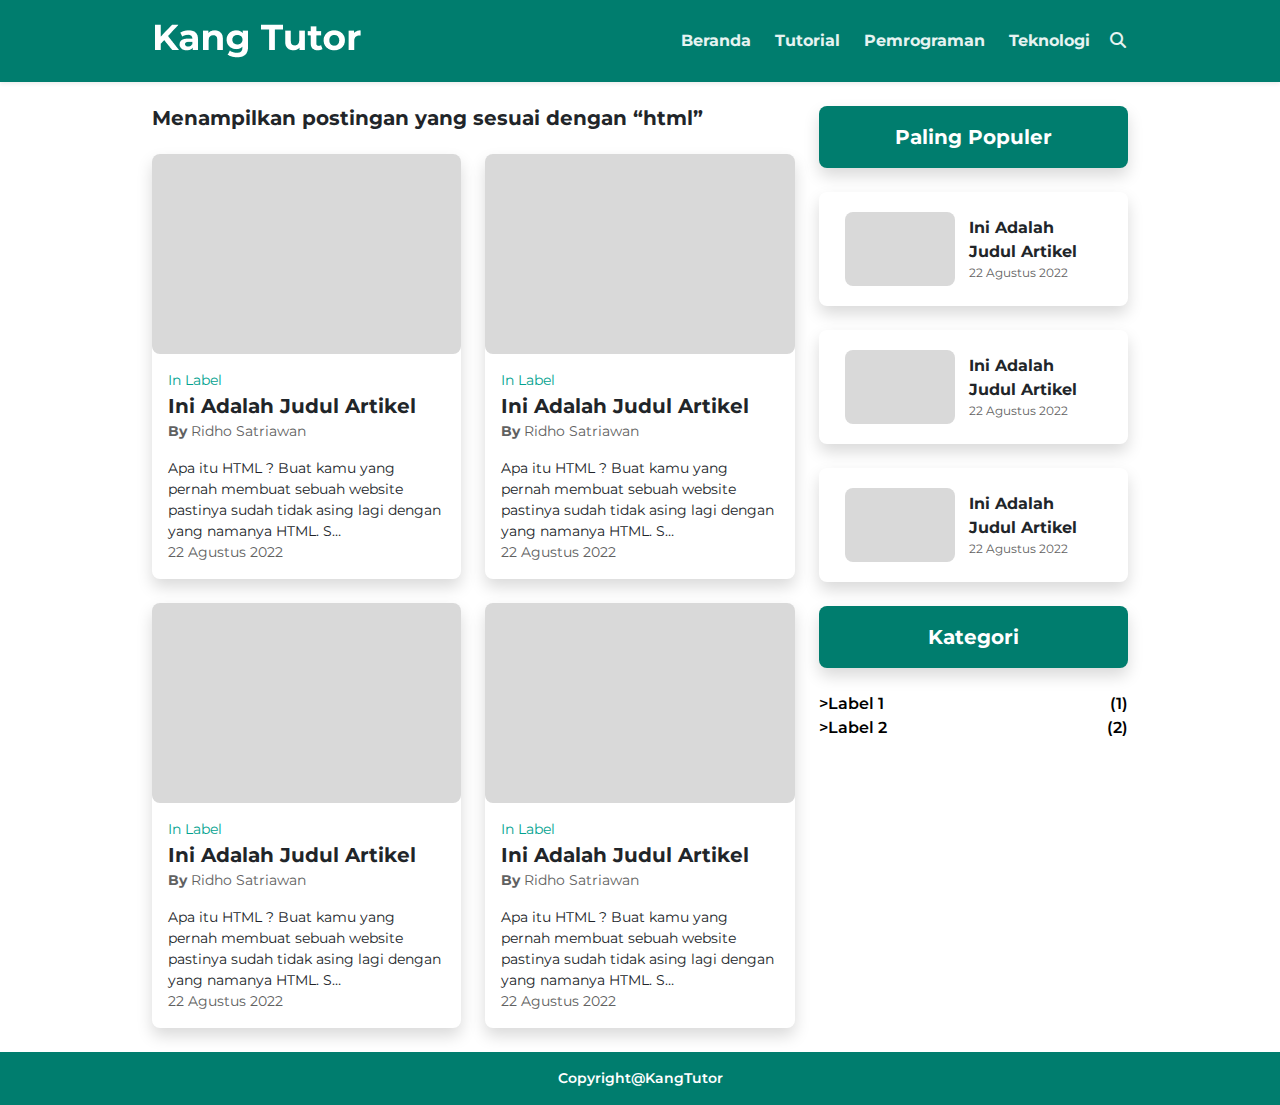
<file: search.html>
<!DOCTYPE html>
<html lang="en">
<head>
  <meta charset="UTF-8">
  <meta name="viewport" content="width=device-width, initial-scale=1.0">
  <link rel="preconnect" href="https://fonts.googleapis.com">
  <link rel="preconnect" href="https://fonts.gstatic.com" crossorigin>
  <link href="https://fonts.googleapis.com/css2?family=Montserrat:ital,wght@0,100..900;1,100..900&display=swap" rel="stylesheet">
  <link rel="stylesheet" href="https://cdnjs.cloudflare.com/ajax/libs/font-awesome/6.6.0/css/all.min.css">
  <link rel="stylesheet" href="./assets/vendor/bootstrap/css/bootstrap.min.css">
  <link rel="stylesheet" href="./assets/style/style.css">

  <title>Search Page</title>
</head>
<body>
  <!-- Top container: Navbar -->
  <!-- START::Nav section -->
  <div class="container-fluid shadow-sm bg-primary-color py-1 py-sm-2">
    <nav class="navbar navbar-expand-lg bg-transparent w-xl-80 m-auto">
      <div class="container-fluid px-1 px-sm-3">
        <a class="py-2" href="#">
          <img src="./assets/images/logo.png" alt="logo" class="w-170 w-sm-auto">
        </a>
        <button class="navbar-toggler" type="button" data-bs-toggle="offcanvas" data-bs-target="#offcanvasNavbar" aria-controls="offcanvasNavbar" aria-label="Toggle navigation">
          <span class="text-white fs-25">
            <i class="fa-solid fa-bars fa-xl"></i>
          </span>
        </button>
        <div class="offcanvas offcanvas-end fullscreen-menu" tabindex="-1" id="offcanvasNavbar" aria-labelledby="offcanvasNavbarLabel">
          <!-- Expand menu mobile and mini tablet -->
          <div class="d-lg-none">
            <div class="offcanvas-header justify-content-end">
              <button type="button" class="bg-primary-color border-0 text-white fs-1 me-1 me-sm-3" data-bs-dismiss="offcanvas" aria-label="Close">
                <i class="fa-solid fa-xmark"></i>
              </button>
            </div>
            <div class="container-fluid px-4 max-w-450">
              <div class="offcanvas-body">
                <!-- Top section -->
                <div class="d-flex flex-column row-gap-3 mb-5">
                  <div class="position-relative">
                    <input class="form-control border-start-0 fs-14 fw-bold bg-secondary-color text-dark-color rounded-3 border-0 p-2" type="search" placeholder="Cari Artikel atau Kategori" aria-label="Search"/>
                    <a href="#">
                      <i class="fa-solid fa-magnifying-glass text-green-color position-absolute top-50 end-0 translate-middle-y me-3"></i>
                    </a>
                  </div>
                  <a class="text-decoration-none text-light-color fs-32 fw-bold" href="#"><span>Beranda</span></a>
                  <a class="text-decoration-none text-light-color fs-32 fw-bold" href="#"><span>Tutorial</span></a>
                  <a class="text-decoration-none text-light-color fs-32 fw-bold" href="#"><span>Pemrograman</span></a>
                  <a class="text-decoration-none text-light-color fs-32 fw-bold" href="#"><span>Teknologi</span></a>
                </div>
                <!-- Bottom section -->
                <div class="d-flex flex-column row-gap-3 pt-4">
                  <span class="fs-32 fw-bold">Paling Populer</span>

                  <a class="text-decoration-none" href="#">
                    <div class="card border-0 rounded-3">
                      <div class="row g-0 pe-3">
                        <div class="col-6 d-flex justify-content-center align-items-center">
                          <div class="w-75 h-75 bg-secondary-color rounded-3"></div>
                        </div>
                        <div class="col-6">
                          <div class="card-body ms-n20">
                            <p class="m-0 fs-lg-14 fw-bold">Ini Adalah Judul Artikel</p>
                            <p class="m-0 fs-12 text-dark-color">22 Agustus 2022</p>
                          </div>
                        </div>
                      </div>
                    </div>
                  </a>

                  <a class="text-decoration-none" href="#">
                    <div class="card border-0 rounded-3">
                      <div class="row g-0 pe-3">
                        <div class="col-6 d-flex justify-content-center align-items-center">
                          <div class="w-75 h-75 bg-secondary-color rounded-3"></div>
                        </div>
                        <div class="col-6">
                          <div class="card-body ms-n20">
                            <p class="m-0 fs-lg-14 fw-bold">Ini Adalah Judul Artikel</p>
                            <p class="m-0 fs-12 text-dark-color">22 Agustus 2022</p>
                          </div>
                        </div>
                      </div>
                    </div>
                  </a>

                  <a class="text-decoration-none" href="#">
                    <div class="card border-0 rounded-3">
                      <div class="row g-0 pe-3">
                        <div class="col-6 d-flex justify-content-center align-items-center">
                          <div class="w-75 h-75 bg-secondary-color rounded-3"></div>
                        </div>
                        <div class="col-6">
                          <div class="card-body ms-n20">
                            <p class="m-0 fs-lg-14 fw-bold">Ini Adalah Judul Artikel</p>
                            <p class="m-0 fs-12 text-dark-color">22 Agustus 2022</p>
                          </div>
                        </div>
                      </div>
                    </div>
                  </a>
                </div>
              </div>
            </div>
          </div>
          <!-- Desktop nav menu -->
          <ul class="navbar-nav gap-2 d-none d-lg-flex justify-content-end">
            <li class="nav-item">
              <a class="nav-link active text-light-color fw-bolder" aria-current="page" href="#">Beranda</a>
            </li>
            <li class="nav-item">
              <a class="nav-link text-light-color fw-bolder" href="#">Tutorial</a>
            </li>
            <li class="nav-item">
              <a class="nav-link text-light-color fw-bolder" href="#">Pemrograman</a>
            </li>
            <li class="nav-item">
              <a class="nav-link text-light-color fw-bolder" href="#">Teknologi</a>
            </li>
            <li class="align-self-center ms-1">
              <a href="">
                <span class="text-light-color fs-6 fw-bolder pt-4">
                  <i class="fa-solid fa-magnifying-glass"></i>
                </span>
              </a>
            </li>
          </ul>

        </div>
      </div>
    </nav>
  </div>
  <!-- END::Nav section -->

  <!-- Middle container: Articles, Sidebar -->
  <div class="container-fluid mt-4 px-sm-4 w-xl-80">
    <div class="row">
      <div class="col-12 col-lg-8">
        <h1 class="fs-20 fw-bold">Menampilkan postingan yang sesuai dengan “html”</h1>
        <main class="row mt-4">
          <div class="col-12 col-sm-6">
            <a href="#" class="text-decoration-none">
              <article class="card border-0 shadow mb-4 rounded-3">
                <div class="w-100 h-200 bg-secondary-color rounded-3"></div>
                <div class="d-flex flex-column fs-14 p-3">
                  <span class="text-green-color">In Label</span>
                  <span class="fs-20 fw-bold">Ini Adalah Judul Artikel</span>
                  <p class="fw-bold text-dark-color">By <span class="fw-normal">Ridho Satriawan</span></p>
                  <span class="">Apa itu HTML ? Buat kamu yang pernah membuat sebuah website pastinya sudah tidak asing lagi dengan yang namanya HTML. S…</span>
                  <span class="text-dark-color">22 Agustus 2022</span>
                </div>
              </article>
            </a>
            <a href="#" class="text-decoration-none">
              <article class="card border-0 shadow mb-4 rounded-3">
                <div class="w-100 h-200 bg-secondary-color rounded-3"></div>
                <div class="d-flex flex-column fs-14 p-3">
                  <span class="text-green-color">In Label</span>
                  <span class="fs-20 fw-bold">Ini Adalah Judul Artikel</span>
                  <p class="fw-bold text-dark-color">By <span class="fw-normal">Ridho Satriawan</span></p>
                  <span class="">Apa itu HTML ? Buat kamu yang pernah membuat sebuah website pastinya sudah tidak asing lagi dengan yang namanya HTML. S…</span>
                  <span class="text-dark-color">22 Agustus 2022</span>
                </div>
              </article>
            </a>
          </div>

          <div class="col-12 col-sm-6">
            <a href="#" class="text-decoration-none">
              <article class="card border-0 shadow mb-4 rounded-3">
                <div class="w-100 h-200 bg-secondary-color rounded-3"></div>
                <div class="d-flex flex-column fs-14 p-3">
                  <span class="text-green-color">In Label</span>
                  <span class="fs-20 fw-bold">Ini Adalah Judul Artikel</span>
                  <p class="fw-bold text-dark-color">By <span class="fw-normal">Ridho Satriawan</span></p>
                  <span class="">Apa itu HTML ? Buat kamu yang pernah membuat sebuah website pastinya sudah tidak asing lagi dengan yang namanya HTML. S…</span>
                  <span class="text-dark-color">22 Agustus 2022</span>
                </div>
              </article>
            </a>
            <a href="#" class="text-decoration-none">
              <article class="card border-0 shadow mb-4 rounded-3">
                <div class="w-100 h-200 bg-secondary-color rounded-3"></div>
                <div class="d-flex flex-column fs-14 p-3">
                  <span class="text-green-color">In Label</span>
                  <span class="fs-20 fw-bold">Ini Adalah Judul Artikel</span>
                  <p class="fw-bold text-dark-color">By <span class="fw-normal">Ridho Satriawan</span></p>
                  <span class="">Apa itu HTML ? Buat kamu yang pernah membuat sebuah website pastinya sudah tidak asing lagi dengan yang namanya HTML. S…</span>
                  <span class="text-dark-color">22 Agustus 2022</span>
                </div>
              </article>
            </a>
          </div>
        </main>
      </div>
      <!-- Sidebar section -->
      <div class="d-none d-lg-flex flex-column col-lg-4">
        <!-- Top section -->
        <div class="">
          <div class="p-3 text-center bg-primary-color text-white fw-bold fs-5 rounded-3 border-0 shadow">Paling Populer</div>
          <a class="d-block text-decoration-none mt-4" href="#">
            <div class="card border-0 rounded-3 shadow">
              <div class="row g-0 p-xl-2">
                <div class="col-md-6 d-flex justify-content-center align-items-center">
                  <div class="w-75 h-75 h-xl-100 bg-secondary-color rounded-3"></div>
                </div>
                <div class="col-md-6">
                  <div class="card-body ms-n20">
                    <p class="m-0 fs-lg-14 fw-bold">Ini Adalah Judul Artikel</p>
                    <p class="m-0 fs-12 text-dark-color">22 Agustus 2022</p>
                  </div>
                </div>
              </div>
            </div>
          </a>
          <a class="d-block text-decoration-none mt-4" href="#">
            <div class="card border-0 rounded-3 shadow">
              <div class="row g-0 p-xl-2">
                <div class="col-md-6 d-flex justify-content-center align-items-center">
                  <div class="w-75 h-75 h-xl-100 bg-secondary-color rounded-3"></div>
                </div>
                <div class="col-md-6">
                  <div class="card-body ms-n20">
                    <p class="m-0 fs-lg-14 fw-bold">Ini Adalah Judul Artikel</p>
                    <p class="m-0 fs-12 text-dark-color">22 Agustus 2022</p>
                  </div>
                </div>
              </div>
            </div>
          </a>
          <a class="d-block text-decoration-none mt-4" href="#">
            <div class="card border-0 rounded-3 shadow">
              <div class="row g-0 p-xl-2">
                <div class="col-md-6 d-flex justify-content-center align-items-center">
                  <div class="w-75 h-75 h-xl-100 bg-secondary-color rounded-3"></div>
                </div>
                <div class="col-md-6">
                  <div class="card-body ms-n20">
                    <p class="m-0 fs-lg-14 fw-bold">Ini Adalah Judul Artikel</p>
                    <p class="m-0 fs-12 text-dark-color">22 Agustus 2022</p>
                  </div>
                </div>
              </div>
            </div>
          </a>
        </div>

        <!-- Bottom section -->
        <div class="mt-4">
          <div class="p-3 fs-5 fw-bold bg-primary-color text-white text-center rounded-3 border-0 shadow mb-4">Kategori</div>
          <a class="text-decoration-none text-black" href="#">
            <div class="d-flex justify-content-between">
              <span class="fs-14 fs-sm-16 fw-semibold">>Label 1</span>
              <span class="fs-14 fs-sm-16 fw-semibold">(1)</span>
            </div>
          </a>
          <a class="text-decoration-none text-black" href="#">
            <div class="d-flex justify-content-between">
              <span class="fs-14 fs-sm-16 fw-semibold">>Label 2</span>
              <span class="fs-14 fs-sm-16 fw-semibold">(2)</span>
            </div>
          </a>
        </div>
      </div>
    </div>
  </div>

  <!-- Bottom container: Footer -->
  <div class="container-fluid p-0">
    <div class="bg-primary-color text-white text-center fs-14 fw-semibold p-3 border-0">Copyright@KangTutor</div>
  </div>

  <script src="./assets/vendor/bootstrap/js/bootstrap.bundle.min.js"></script>
</body>
</html>
</file>
<file: assets/style/style.css>
body {
  font-family: "Montserrat", sans-serif;
}

/*----- Background colors -----*/
.bg-primary-color {
  background-color: #007D6E;
}
.bg-secondary-color {
  background-color: #D9D9D9;
}

/*----- Text colors -----*/
.text-light-color {
  color: #E6F3F1 !important;
}
.text-dark-color {
  color: #616161;
}
.text-green-color {
  color:#02A28F;
}

/*----- Font sizes -----*/
.fs-10 {
  font-size: 10px;
}
.fs-12 {
  font-size: 12px;
}
.fs-14 {
  font-size: 14px;
}
.fs-20 {
  font-size: 20px;
}
.fs-24 {
  font-size: 24px;
}
.fs-25 {
  font-size: 25px;
}
.fs-32 {
  font-size: 32px;
}

/*----- Heights -----*/
.h-200 {
  height: 200px;
}
.h-209 {
  height: 209px;
}

/*----- Widths -----*/
.w-170 {
  width: 170px;
}
.w-390 {
  width: 100%;
}
.max-w-450 {
  max-width: 450px;
}

/*----- Margin -----*/
.ms-n20 {
  margin-left: -20px;
}

/*----- Shadow -----*/
.shadow {
  box-shadow: 0 10px 10px rgba(0,0,0,0.15);
}

/*----- Reset bootstrap navbar-toggler properties -----*/
.navbar-toggler {
  border: none !important;
}
.navbar-toggler:focus {
  box-shadow: none !important;
  outline: none !important;
}

/*----- Media queries -----*/
@media (min-width:576px) {
  /* Font sizes */
  .fs-sm-14 {
    font-size: 14px;
  }
  .fs-sm-16 {
    font-size: 16px;
  }
  .fs-sm-20 {
    font-size: 20px;
  }
  .fs-sm-32 {
    font-size: 32px;
  }
  /* Height */
  .h-sm-350 {
    height: 350px
  }
  /* Widths */
  .w-sm-auto {
    width: auto;
  }
  .w-sm-85 {
    width: 85%;
  }
  .max-w-sm-700 {
    max-width: 700px;
  }

}

@media (min-width:992px) {
  .h-md-full {
    height: 100%;
  }
  .fs-md-20 {
    font-size: 20px;
  }
}

@media (max-width:992px) {
  .fullscreen-menu.offcanvas{
    width: 100% !important;
    background-color: #007D6E;
    color: white;
  }
}

@media (min-width:1200px) {
  .w-xl-80 {
    width: 80%;
  }
  .h-xl-full {
    height: 100% !important;
  }
}
</file>
